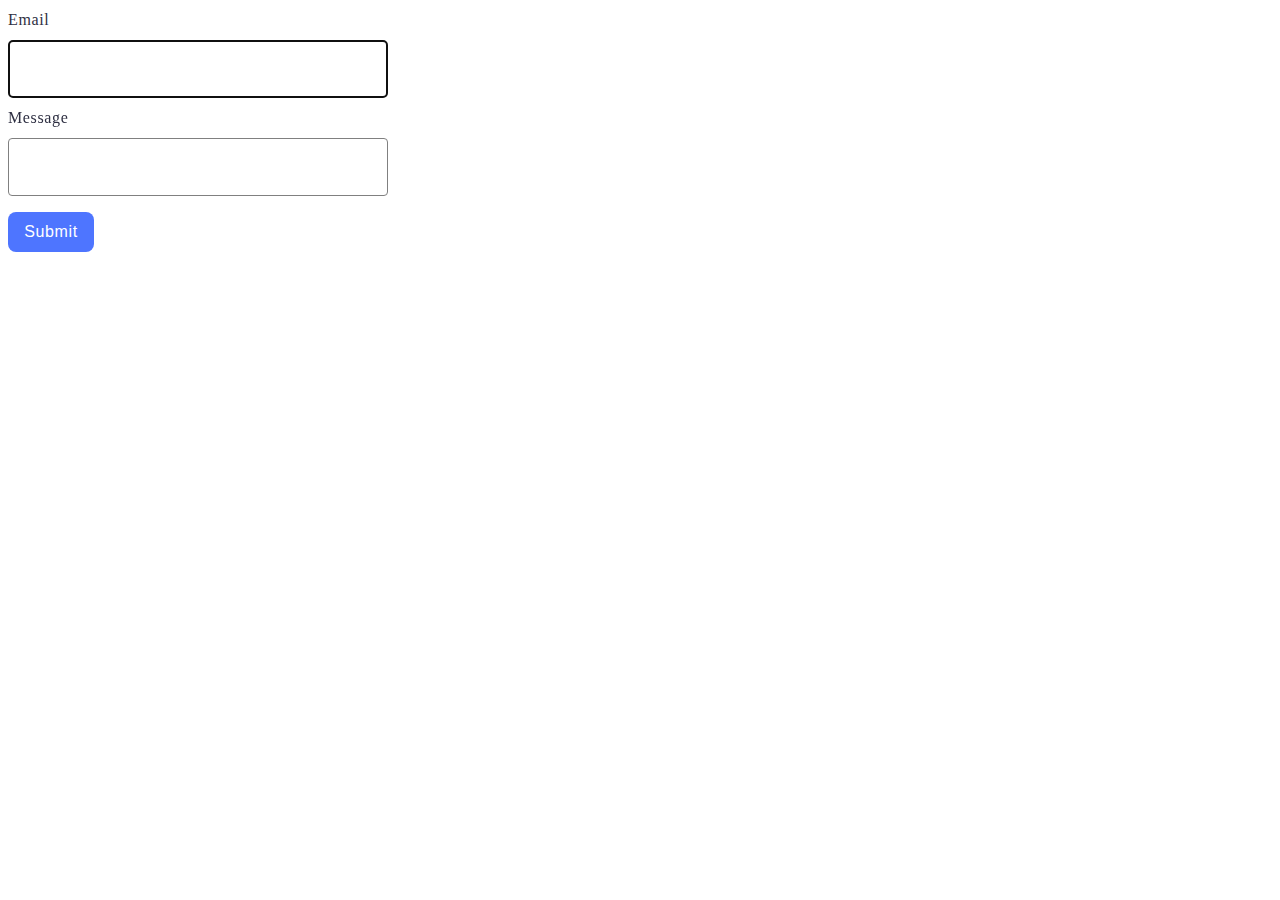
<file: src/2-form.html>
<!DOCTYPE html>
<html lang="en">
  <head>
    <meta charset="UTF-8" />
    <meta name="viewport" content="width=device-width, initial-scale=1.0" />
    <title>Document</title>
    <link rel="stylesheet" href="./css/form.css" />
  </head>
  <body>
    <form class="feedback-form" autocomplete="off">
      <label class="label">
        Email
        <input class="form-input" type="email" name="email" autofocus />
      </label>
      <label class="label">
        Message
        <textarea class="form-input" name="message" rows="8"></textarea>
      </label>
      <button class="btn-login" type="submit">Submit</button>
    </form>

    <script src="./js/2-form.js" type="module"></script>
  </body>
</html>
</file>
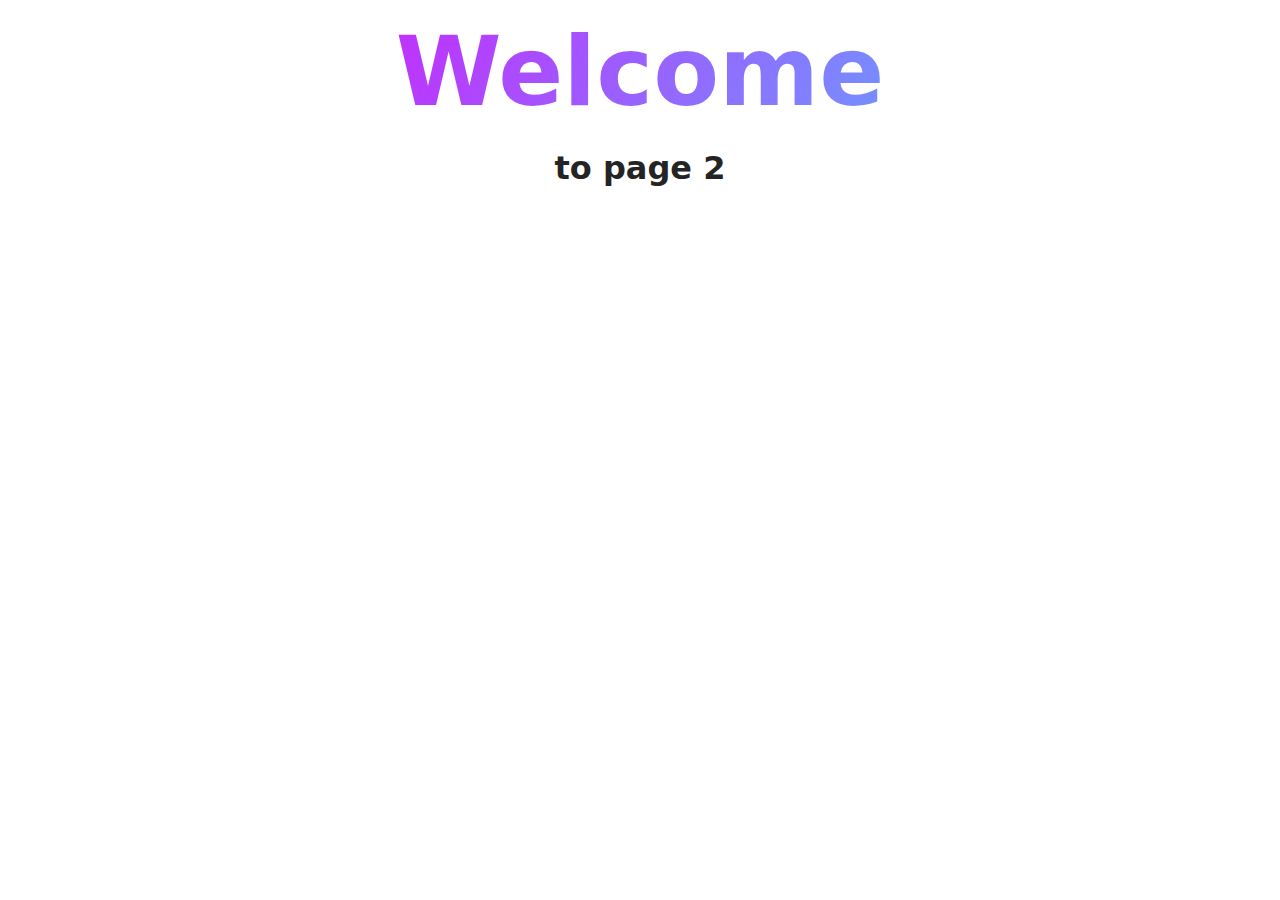
<file: src/page-2.html>
<!DOCTYPE html>
<html lang="en">
  <head>
    <meta charset="UTF-8" />
    <meta http-equiv="X-UA-Compatible" content="IE=edge" />
    <meta name="viewport" content="width=device-width, initial-scale=1.0" />
    <title>Page 2</title>
    <link rel="stylesheet" href="./css/styles.css" />
  </head>
  <body>
    <load
      src="./partials/header.html"
      icon-path="./img/sprite.svg#logo"
      highlight-act="active"
    />

    <main>
      <div class="container">
        <h1 class="main-title">
          <span class="main-title-gradient">Welcome</span> to page 2
        </h1>
        <load src="./partials/back-link.html" />
      </div>
    </main>

    <load src="./partials/footer.html" />
  </body>
</html>
</file>
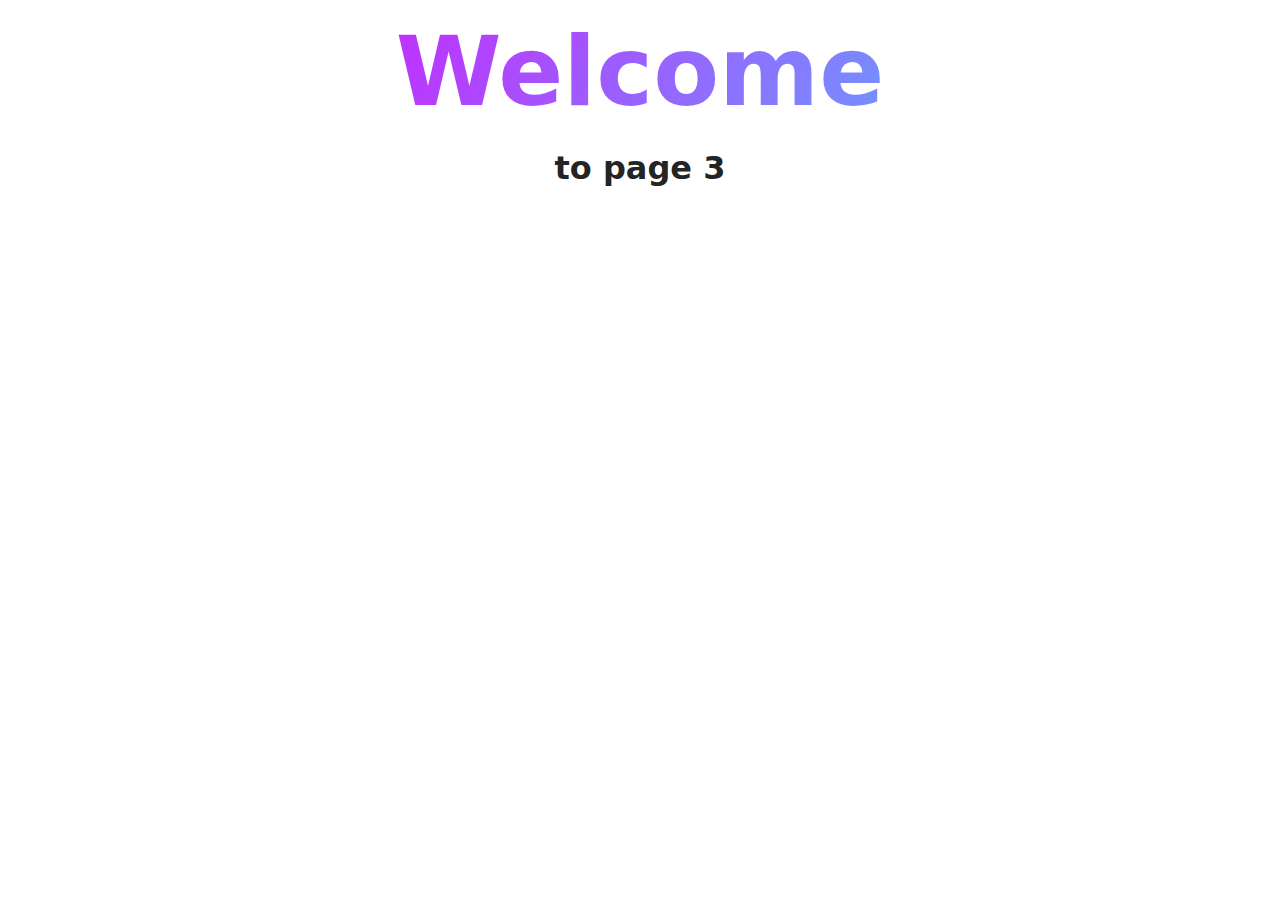
<file: src/page-3.html>
<!DOCTYPE html>
<html lang="en">
  <head>
    <meta charset="UTF-8" />
    <meta http-equiv="X-UA-Compatible" content="IE=edge" />
    <meta name="viewport" content="width=device-width, initial-scale=1.0" />
    <title>Page 3</title>
    <link rel="stylesheet" href="./css/styles.css" />
  </head>
  <body>
    <load
      src="./partials/header.html"
      icon-path="./img/sprite.svg#logo"
      highlight-curr="active"
    />

    <main>
      <div class="container">
        <h1 class="main-title">
          <span class="main-title-gradient">Welcome</span> to page 3
        </h1>
        <load src="./partials/back-link.html" />
      </div>
    </main>

    <load src="./partials/footer.html" />
  </body>
</html>
</file>
<file: src/css/form.css>
.feedback-form {
    display: flex;
    flex-direction: column;
    gap: 8px;
}

.label {
    display: flex;
    flex-direction: column;
    gap: 8px;
    font-weight: 400;
    font-size: 16px;
    line-height: 1.5;
    letter-spacing: 0.04em;
    color: #2e2f42;
}

.form-input {
    border: 1px solid #808080;
    border-radius: 4px;
    width: 360px;
    height: 40px;
    padding-left: 16px;
    padding-top: 8px;
    padding-bottom: 8px;
    font-weight: 400;
    font-size: 16px;
    line-height: 1.5;
    letter-spacing: 0.04em;
    color: #2e2f42;
    resize: none;
}

.form-input:hover {
    border: 1px solid black;
}

.btn-login {
    margin-top: 8px;
    display: flex;
    align-items: center;
    justify-content: center;
    flex-direction: row;
    gap: 10px;
    border-radius: 8px;
    border: 0;
    padding: 8px 16px;
    width: 86px;
    height: 40px;
    background: #4e75ff;
    font-weight: 500;
    font-size: 16px;
    line-height: 1.5;
    letter-spacing: 0.04em;
    color: #fff;   }
    
    .btn-login:hover {
        background: #6c8cff;  
    }
</file>
<file: src/css/styles.css>
/**
  |============================
  | include css partials with
  | default @import url()
  |============================
*/
/* Common styles */
@import url('./reset.css');
@import url('./base.css');
@import url('./container.css');
@import url('./animations.css');

/* Sections style */
@import url('./header.css');
@import url('./vite-promo.css');
@import url('./badges.css');
@import url('./back-link.css');
@import url('./footer.css');
</file>
